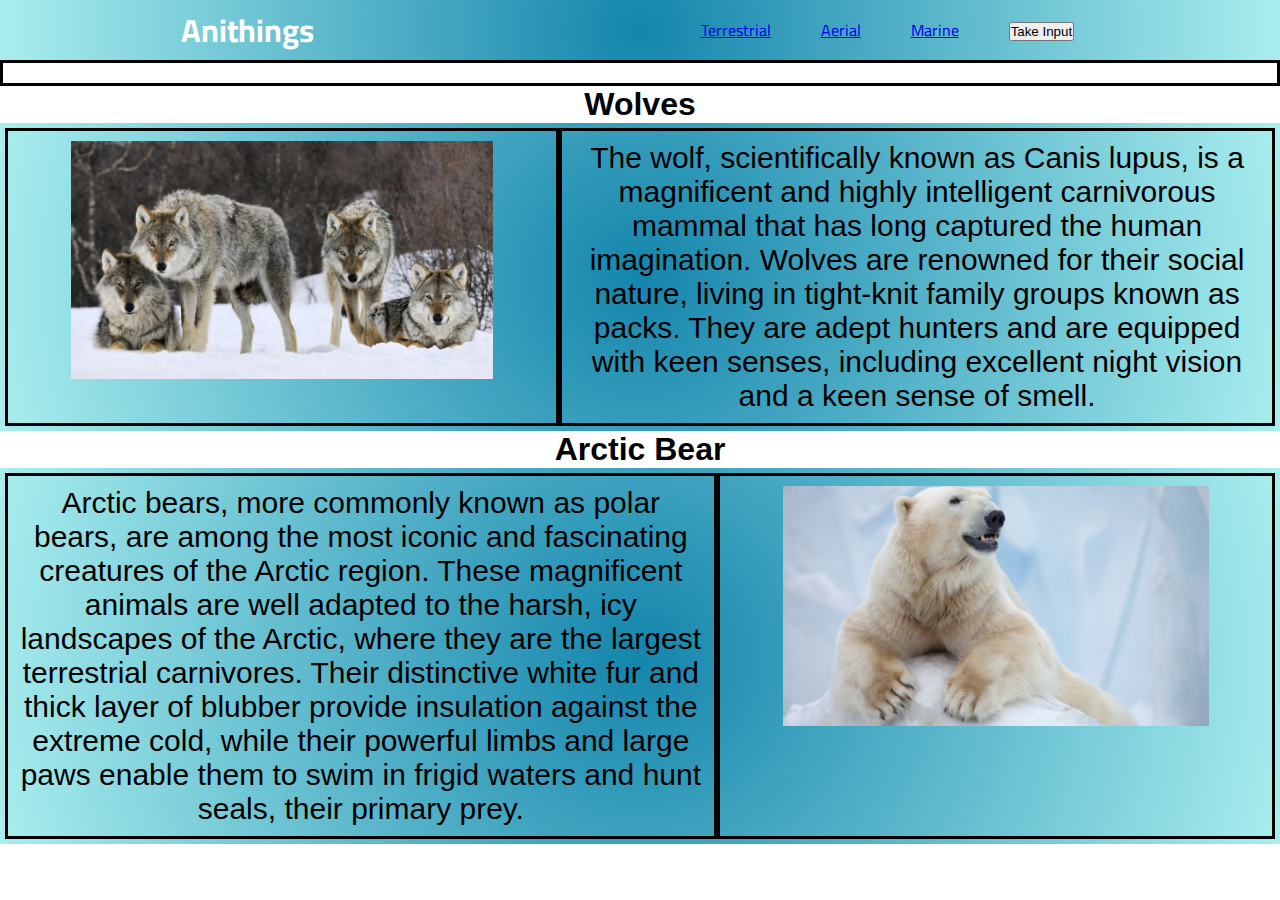
<file: index.html>
<!DOCTYPE html>
<html>
<head>
    <link rel="stylesheet" href="styles.css">
</head>
<script>
    function myFunction() {
      let person = prompt("Please enter your name", "Harry Potter");
      if (person != null) {
        document.getElementById("demo").innerHTML =
        "Hello " + person + "! How are you today?";
      }
    }
</script> 
<body>

    <div class="navbar">
        <div class="left">
          <h1>Anithings</h1>
        </div>
        <div class="right">
          <div><a href="index.html">Terrestrial</a></div>
          <div><a href="about.html">Aerial</a></div>
          <div><a href="contact.html">Marine</a></div>
         <div><button onclick="myFunction()">Take Input</button></div>
        </div>
    </div>
    <div class="container">
        <div class="grid-item"><p id="demo"></p></div>  
    </div>
    
    <div class="container">
        <h1>Wolves</h1>
        <div class="grid-container">
            <div class="grid-item"><h1><img src="Image/1.jpg" style="width: 80%;"></h1></div>
            <div class="grid-item"><p>The wolf, scientifically known as Canis lupus, is a magnificent and highly intelligent carnivorous mammal that has long captured the human imagination. Wolves are renowned for their social nature, living in tight-knit family groups known as packs. They are adept hunters and are equipped with keen senses, including excellent night vision and a keen sense of smell.</p></div>
        </div> 
        <h1>Arctic Bear</h1>
        <div class="grid-container">
            <div class="grid-item"><p>Arctic bears, more commonly known as polar bears, are among the most iconic and fascinating creatures of the Arctic region. These magnificent animals are well adapted to the harsh, icy landscapes of the Arctic, where they are the largest terrestrial carnivores. Their distinctive white fur and thick layer of blubber provide insulation against the extreme cold, while their powerful limbs and large paws enable them to swim in frigid waters and hunt seals, their primary prey.</p></div>
            <div class="grid-item"><h1><img src="Image/2.jpg" style="width: 80%;"></h1></div>
        </div>
    </div>
</body>
</html>
</file>
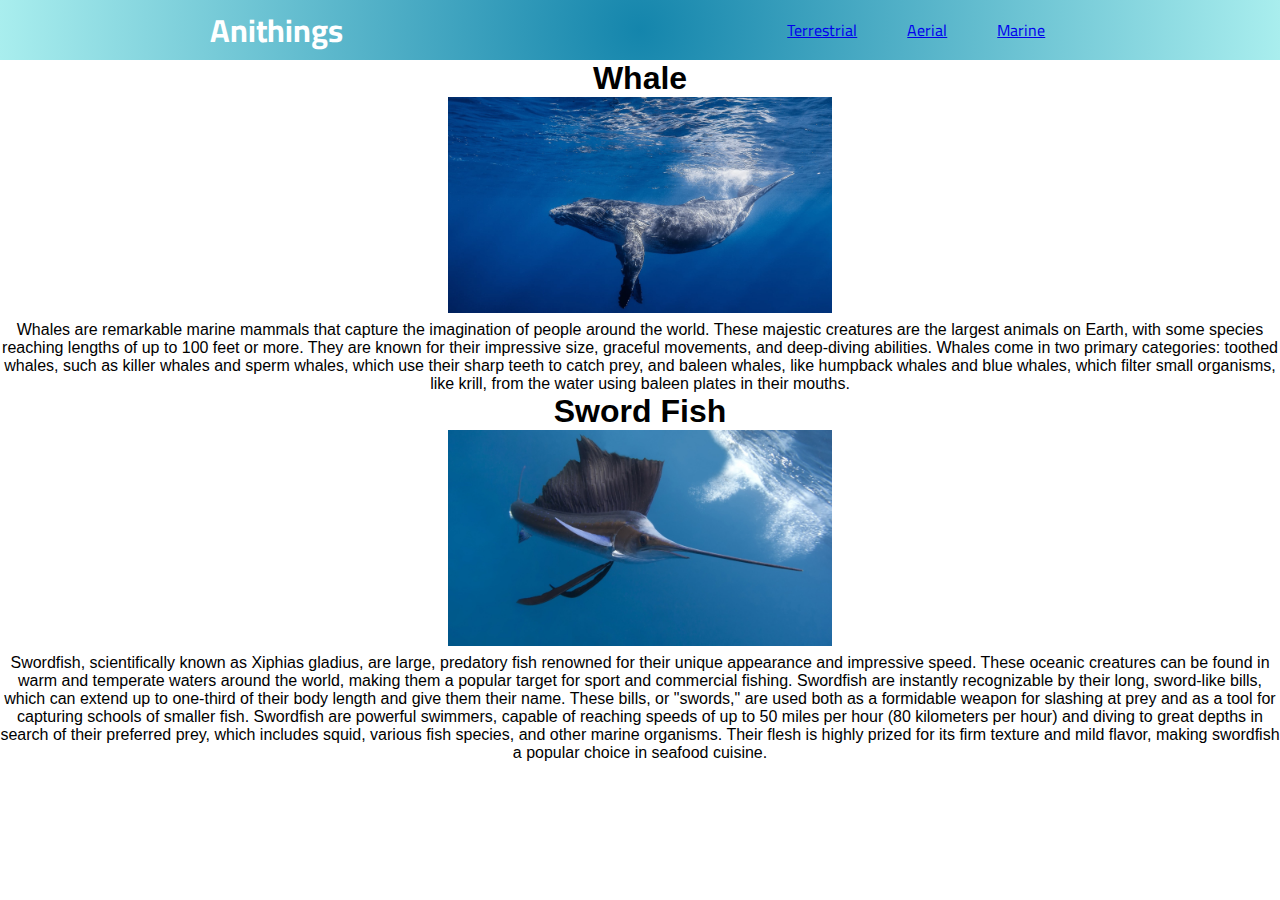
<file: about.html>
<!DOCTYPE html>
<html>
<head>
    <link rel="stylesheet" href="styles.css">
<style>

</style>
</head>
<body>

    <div class="navbar">
        <div class="left">
          <h1>Anithings</h1>
        </div>
        <div class="right">
          <div><a href="index.html">Terrestrial</a></div>
          <div><a href="about.html">Aerial</a></div>
          <div><a href="contact.html">Marine</a></div>
        </div>
    </div>
    <div class="container">
        <h1>Whale</h1>
        <h1><img src="Image/W1.jpg" style="width: 30%;"></h1>
        <p>Whales are remarkable marine mammals that capture the imagination of people around the world. These majestic creatures are the largest animals on Earth, with some species reaching lengths of up to 100 feet or more. They are known for their impressive size, graceful movements, and deep-diving abilities. Whales come in two primary categories: toothed whales, such as killer whales and sperm whales, which use their sharp teeth to catch prey, and baleen whales, like humpback whales and blue whales, which filter small organisms, like krill, from the water using baleen plates in their mouths.</p>
    </div>

    <div class="container">
        <h1>Sword Fish</h1>
        <h1><img src="Image/W2.jpg" style="width: 30%;"></h1>
        <p>Swordfish, scientifically known as Xiphias gladius, are large, predatory fish renowned for their unique appearance and impressive speed. These oceanic creatures can be found in warm and temperate waters around the world, making them a popular target for sport and commercial fishing. Swordfish are instantly recognizable by their long, sword-like bills, which can extend up to one-third of their body length and give them their name. These bills, or "swords," are used both as a formidable weapon for slashing at prey and as a tool for capturing schools of smaller fish. Swordfish are powerful swimmers, capable of reaching speeds of up to 50 miles per hour (80 kilometers per hour) and diving to great depths in search of their preferred prey, which includes squid, various fish species, and other marine organisms. Their flesh is highly prized for its firm texture and mild flavor, making swordfish a popular choice in seafood cuisine. </p>
    </div>
</body>
</html>
</file>
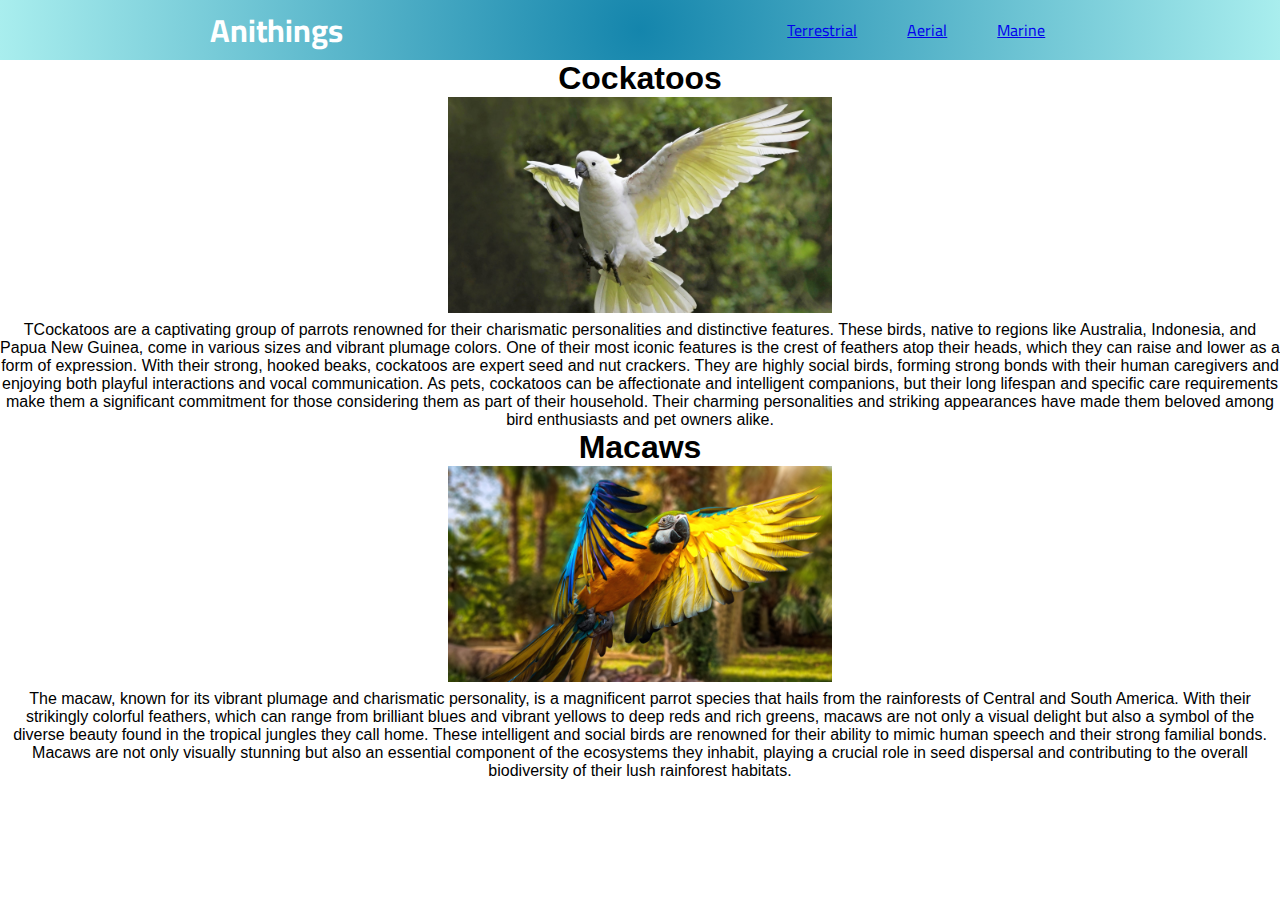
<file: contact.html>
<!DOCTYPE html>
<html>
<head>
    <link rel="stylesheet" href="styles.css">
<style>

</style>
</head>
<body>

     <div class="navbar">
        <div class="left">
          <h1>Anithings</h1>
        </div>
        <div class="right">
          <div><a href="index.html">Terrestrial</a></div>
          <div><a href="about.html">Aerial</a></div>
          <div><a href="contact.html">Marine</a></div>
        </div>
    </div>

    <div class="container">
        <h1>Cockatoos</h1>
        <h1><img src="Image/B2.jpg" style="width: 30%;"></h1>
        <p>TCockatoos are a captivating group of parrots renowned for their charismatic personalities and distinctive features. These birds, native to regions like Australia, Indonesia, and Papua New Guinea, come in various sizes and vibrant plumage colors. One of their most iconic features is the crest of feathers atop their heads, which they can raise and lower as a form of expression. With their strong, hooked beaks, cockatoos are expert seed and nut crackers. They are highly social birds, forming strong bonds with their human caregivers and enjoying both playful interactions and vocal communication. As pets, cockatoos can be affectionate and intelligent companions, but their long lifespan and specific care requirements make them a significant commitment for those considering them as part of their household. Their charming personalities and striking appearances have made them beloved among bird enthusiasts and pet owners alike.</p>
    </div>

    <div class="container">
        <h1>Macaws</h1>
        <h1><img src="Image/B1.jpg" style="width: 30%;"></h1>
        <p>The macaw, known for its vibrant plumage and charismatic personality, is a magnificent parrot species that hails from the rainforests of Central and South America. With their strikingly colorful feathers, which can range from brilliant blues and vibrant yellows to deep reds and rich greens, macaws are not only a visual delight but also a symbol of the diverse beauty found in the tropical jungles they call home. These intelligent and social birds are renowned for their ability to mimic human speech and their strong familial bonds. Macaws are not only visually stunning but also an essential component of the ecosystems they inhabit, playing a crucial role in seed dispersal and contributing to the overall biodiversity of their lush rainforest habitats.</p>
    </div>

</body>
</html>
</file>
<file: styles.css>
@import url('https://fonts.googleapis.com/css?family=Cairo&display=swap');
* {
  margin:0;
  padding:0;
  box-sizing: border-box
}
.navbar {
  width:100%;
  height:60px;
  background: rgb(20,133,172);
background: radial-gradient(circle, rgba(20,133,172,1) 0%, rgb(169, 238, 238) 100%);
  color: white;
   margin: auto;
  display: flex;
  justify-content:space-around;
  align-items: center;
  font-family: 'Cairo', sans-serif;
}

.right {
  display:flex;
}

.right div {
  margin:0 10px;
  padding: 5px 15px;
  border-radius:10px;
  transition: all .8s ease-in-out
}

.right div:hover{
  background: #00203fa0
}

  .container {
    font-family: arial;
    font-size: auto;
    margin: auto;
    width: auto;
    height: auto;
    
  }
  
  h1 {
    /* Center horizontally*/
    text-align: center;
  }
  p {
    /* Center horizontally*/
    text-align: center;
  }
  .grid-container {
    display: inline-grid;
    grid-template-columns: auto auto;
    background: rgb(20,133,172);
background: radial-gradient(circle, rgba(20,133,172,1) 0%, rgb(169, 238, 238) 100%);
    padding: 5px;
  }
  
  .grid-item {
    background-color: rgba(255, 255, 255, 0);
    border: 3px solid rgb(0, 0, 0);
    padding: 10px;
    font-size: 30px;
    text-align: center;
  }
</file>
